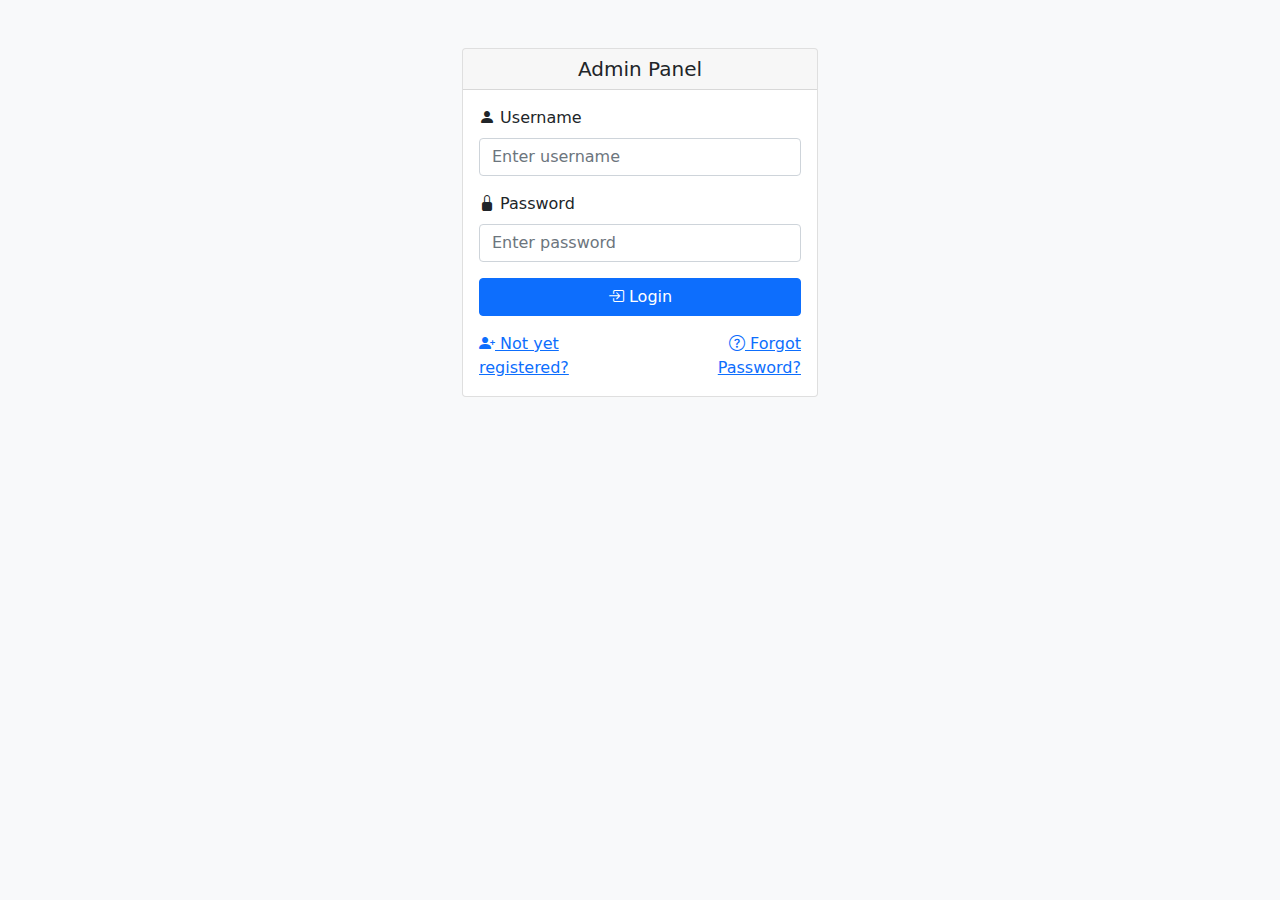
<file: login.html>
<!DOCTYPE html>
<html lang="en">

<head>
    <meta charset="UTF-8">
    <meta http-equiv="X-UA-Compatible" content="IE=edge">
    <meta name="viewport" content="width=device-width, initial-scale=1.0">
    <title>Login | Admin Panel</title>

    <!-- css -->
    <link rel="stylesheet" href="css/bootstrap.min.css">
    <link rel="stylesheet" href="css/bootstrap-icons.css">

</head>

<body class="bg-light">

    <div class="container my-5">
        <div class="row">
            <div class="col-sm-4 offset-sm-4">
                <div class="card">
                    <h5 class="card-header text-center">Admin Panel</h5>
                    <div class="card-body">
                        <div class="mb-3">
                            <label class="form-label" for="username"><i class="bi bi-person-fill"></i> Username</label>
                            <input class="form-control" type="text" name="username" id="username"
                                placeholder="Enter username">
                        </div>
                        <div class="mb-3">
                            <label class="form-label" for="password"><i class="bi bi-lock-fill"></i> Password</label>
                            <input class="form-control" type="password" name="password" id="password"
                                placeholder="Enter password">
                        </div>
                        <div class="d-grid mb-3">
                            <a class="btn btn-primary" href="index.html">
                                <i class="bi bi-box-arrow-in-right"></i>
                                Login
                            </a>
                        </div>
                        <div class="row g-2">
                            <div class="col-sm-6 text-center text-sm-start">
                                <a href="register.html">
                                    <i class="bi bi-person-plus-fill"></i> Not yet registered?
                                </a>
                            </div>
                            <div class="col-sm-6 text-center text-sm-end">
                                <a href="forgot-password.html">
                                    <i class="bi bi-question-circle"></i> Forgot Password?
                                </a>
                            </div>
                        </div>
                    </div>
                </div>
            </div>
        </div>
    </div>

    <!-- js -->
    <script src="js/bootstrap.bundle.min.js"></script>

</body>

</html>
</file>
